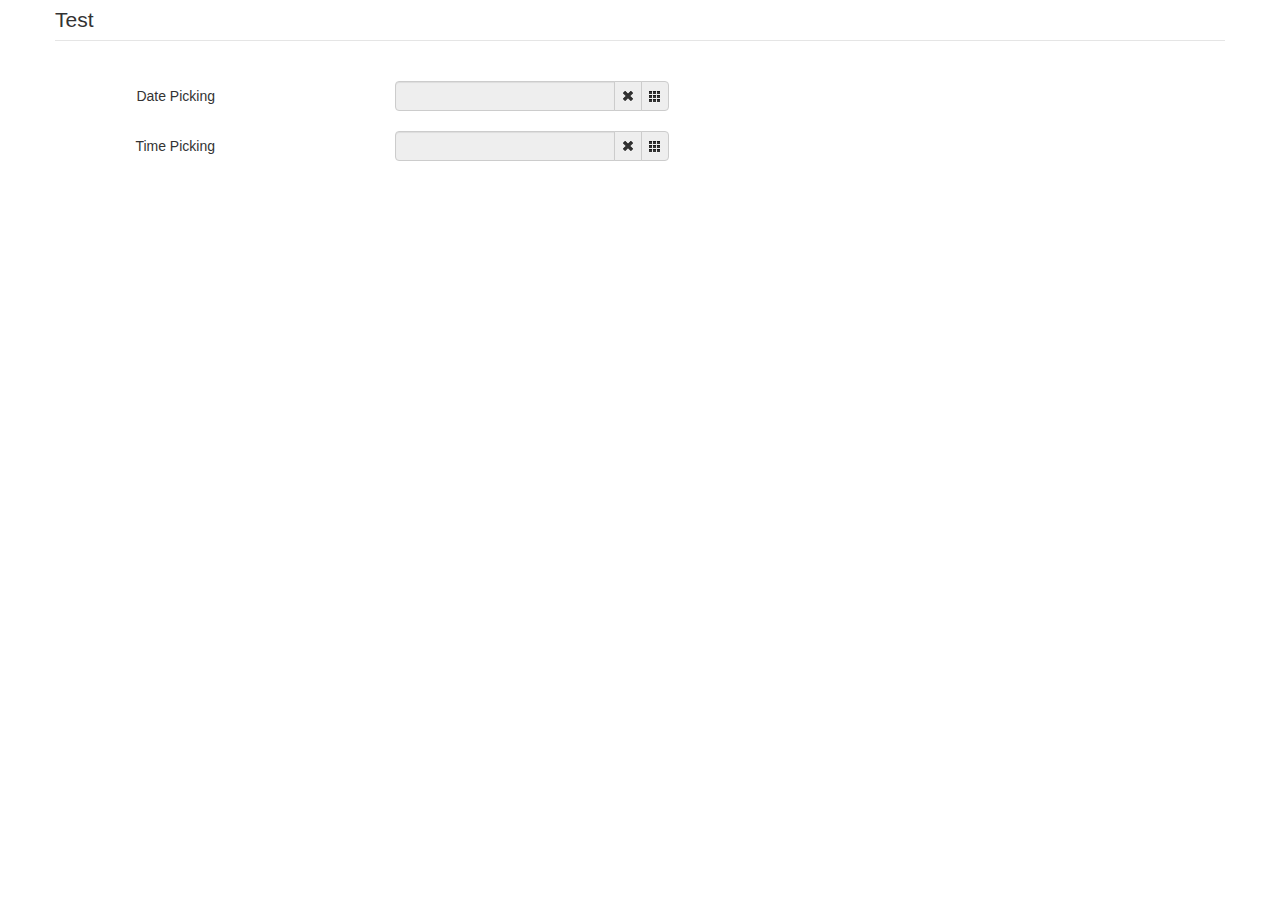
<file: bootstrap-datetimepicker-master/sample in bootstrap v2/index.html>
<!DOCTYPE html>
<html>
<head>
    <title></title>
    <link href="./bootstrap/css/bootstrap.min.css" rel="stylesheet" media="screen">
    <link href="../css/bootstrap-datetimepicker.min.css" rel="stylesheet" media="screen">
</head>

<body>
<div class="container">
    <form action="" class="form-horizontal">
        <fieldset>
            <legend>Test</legend>
            
			<div class="control-group">
                <label class="control-label">Date Picking</label>
                <div class="controls input-append date form_date" data-date="" data-date-format="yyyy/MM/dd" data-link-field="dtp_input2" data-link-format="yyyy-mm-dd">
                    <input size="16" type="text" value="" readonly>
                    <span class="add-on"><i class="icon-remove"></i></span>
					<span class="add-on"><i class="icon-th"></i></span>
                </div>
				<input type="hidden" id="dtp_input2" value="" /><br/>
            </div>
			<div class="control-group">
                <label class="control-label">Time Picking</label>
                <div class="controls input-append date form_time" data-date="" data-date-format="hh:ii" data-link-field="dtp_input3" data-link-format="hh:ii">
                    <input size="16" type="text" value="" readonly>
                    <span class="add-on"><i class="icon-remove"></i></span>
					<span class="add-on"><i class="icon-th"></i></span>
                </div>
				<input type="hidden" id="dtp_input3" value="" /><br/>
            </div>
        </fieldset>
    </form>
</div>

<script type="text/javascript" src="./jquery/jquery-1.8.3.min.js" charset="UTF-8"></script>
<script type="text/javascript" src="./bootstrap/js/bootstrap.js"></script>
<script type="text/javascript" src="../js/bootstrap-datetimepicker.js" charset="UTF-8"></script>
<script type="text/javascript" src="../js/locales/bootstrap-datetimepicker.zh-TW.js" charset="UTF-8"></script>

<script type="text/javascript">
  //   $('.form_datetime').datetimepicker({
  //       //language:  'fr',
  //       weekStart: 1,
  //       todayBtn:  1,
		// autoclose: 1,
		// todayHighlight: 1,
		// startView: 2,
		// forceParse: 0,
  //       showMeridian: 1
  //   });
	$('.form_date').datetimepicker({
        language:  'zh-TW',
        weekStart: 1,
        todayBtn:  1,
		autoclose: 1,
		todayHighlight: 1,
		startView: 2,
		minView: 2,
		forceParse: 0
    });
	$('.form_time').datetimepicker({
        language:  'zh-TW',
        weekStart: 1,
        todayBtn:  1,
		autoclose: 1,
		todayHighlight: 1,
		startView: 1,
		minView: 0,
		maxView: 1,
		forceParse: 0
    });
</script>

</body>
</html>
</file>
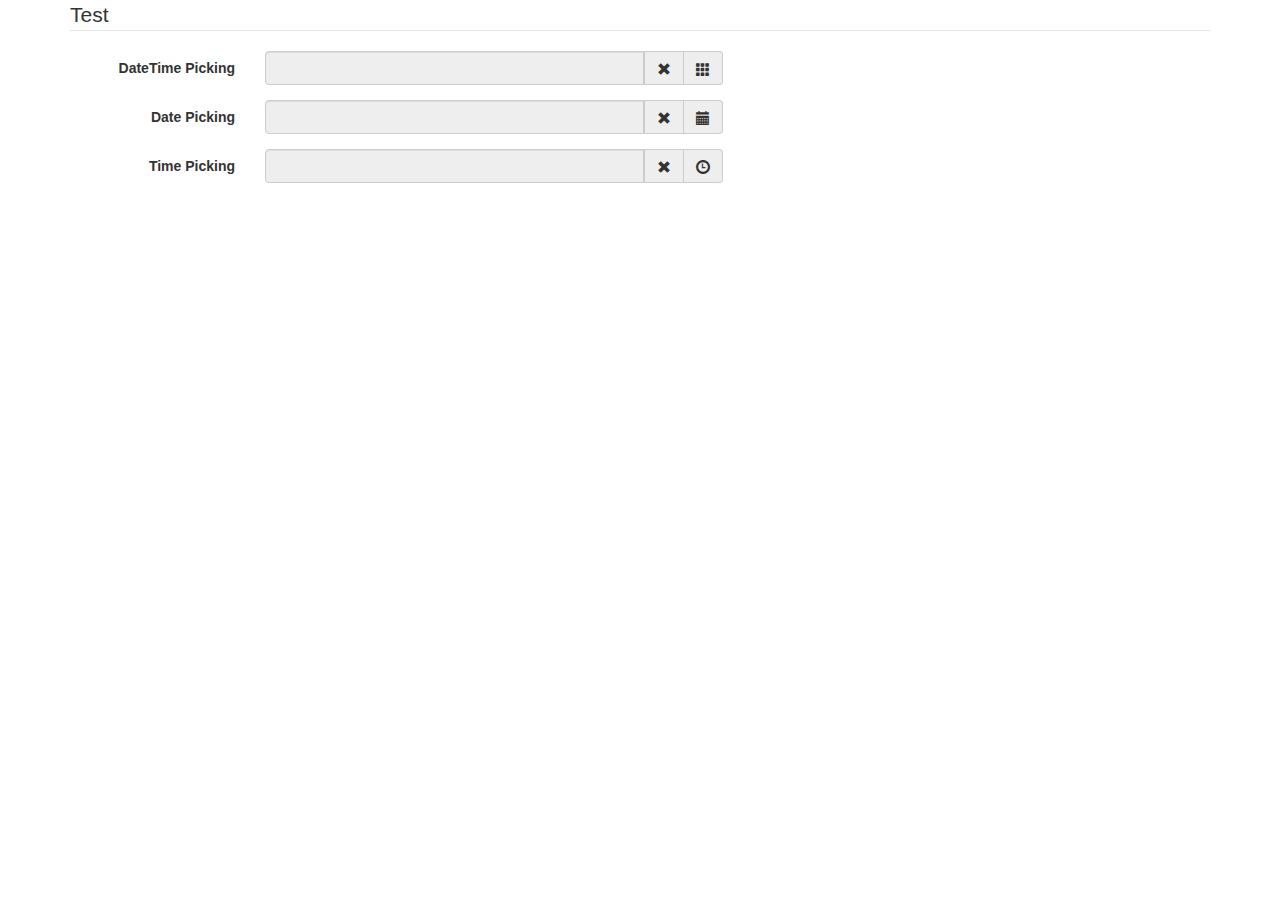
<file: bootstrap-datetimepicker-master/sample in bootstrap v3/index.html>
<!DOCTYPE html>
<html>
<head>
    <title></title>
    <link href="./bootstrap/css/bootstrap.min.css" rel="stylesheet" media="screen">
    <link href="../css/bootstrap-datetimepicker.min.css" rel="stylesheet" media="screen">
</head>

<body>
<div class="container">
    <form action="" class="form-horizontal"  role="form">
        <fieldset>
            <legend>Test</legend>
            <div class="form-group">
                <label for="dtp_input1" class="col-md-2 control-label">DateTime Picking</label>
                <div class="input-group date form_datetime col-md-5" data-date="1979-09-16T05:25:07Z" data-date-format="dd MM yyyy - HH:ii p" data-link-field="dtp_input1">
                    <input class="form-control" size="16" type="text" value="" readonly>
                    <span class="input-group-addon"><span class="glyphicon glyphicon-remove"></span></span>
					<span class="input-group-addon"><span class="glyphicon glyphicon-th"></span></span>
                </div>
				<input type="hidden" id="dtp_input1" value="" /><br/>
            </div>
			<div class="form-group">
                <label for="dtp_input2" class="col-md-2 control-label">Date Picking</label>
                <div class="input-group date form_date col-md-5" data-date="" data-date-format="dd MM yyyy" data-link-field="dtp_input2" data-link-format="yyyy-mm-dd">
                    <input class="form-control" size="16" type="text" value="" readonly>
                    <span class="input-group-addon"><span class="glyphicon glyphicon-remove"></span></span>
					<span class="input-group-addon"><span class="glyphicon glyphicon-calendar"></span></span>
                </div>
				<input type="hidden" id="dtp_input2" value="" /><br/>
            </div>
			<div class="form-group">
                <label for="dtp_input3" class="col-md-2 control-label">Time Picking</label>
                <div class="input-group date form_time col-md-5" data-date="" data-date-format="hh:ii" data-link-field="dtp_input3" data-link-format="hh:ii">
                    <input class="form-control" size="16" type="text" value="" readonly>
                    <span class="input-group-addon"><span class="glyphicon glyphicon-remove"></span></span>
					<span class="input-group-addon"><span class="glyphicon glyphicon-time"></span></span>
                </div>
				<input type="hidden" id="dtp_input3" value="" /><br/>
            </div>
        </fieldset>
    </form>
</div>

<script type="text/javascript" src="./jquery/jquery-1.8.3.min.js" charset="UTF-8"></script>
<script type="text/javascript" src="./bootstrap/js/bootstrap.min.js"></script>
<script type="text/javascript" src="../js/bootstrap-datetimepicker.js" charset="UTF-8"></script>
<script type="text/javascript" src="../js/locales/bootstrap-datetimepicker.fr.js" charset="UTF-8"></script>
<script type="text/javascript">
    $('.form_datetime').datetimepicker({
        //language:  'fr',
        weekStart: 1,
        todayBtn:  1,
		autoclose: 1,
		todayHighlight: 1,
		startView: 2,
		forceParse: 0,
        showMeridian: 1
    });
	$('.form_date').datetimepicker({
        language:  'fr',
        weekStart: 1,
        todayBtn:  1,
		autoclose: 1,
		todayHighlight: 1,
		startView: 2,
		minView: 2,
		forceParse: 0
    });
	$('.form_time').datetimepicker({
        language:  'fr',
        weekStart: 1,
        todayBtn:  1,
		autoclose: 1,
		todayHighlight: 1,
		startView: 1,
		minView: 0,
		maxView: 1,
		forceParse: 0
    });
</script>

</body>
</html>
</file>
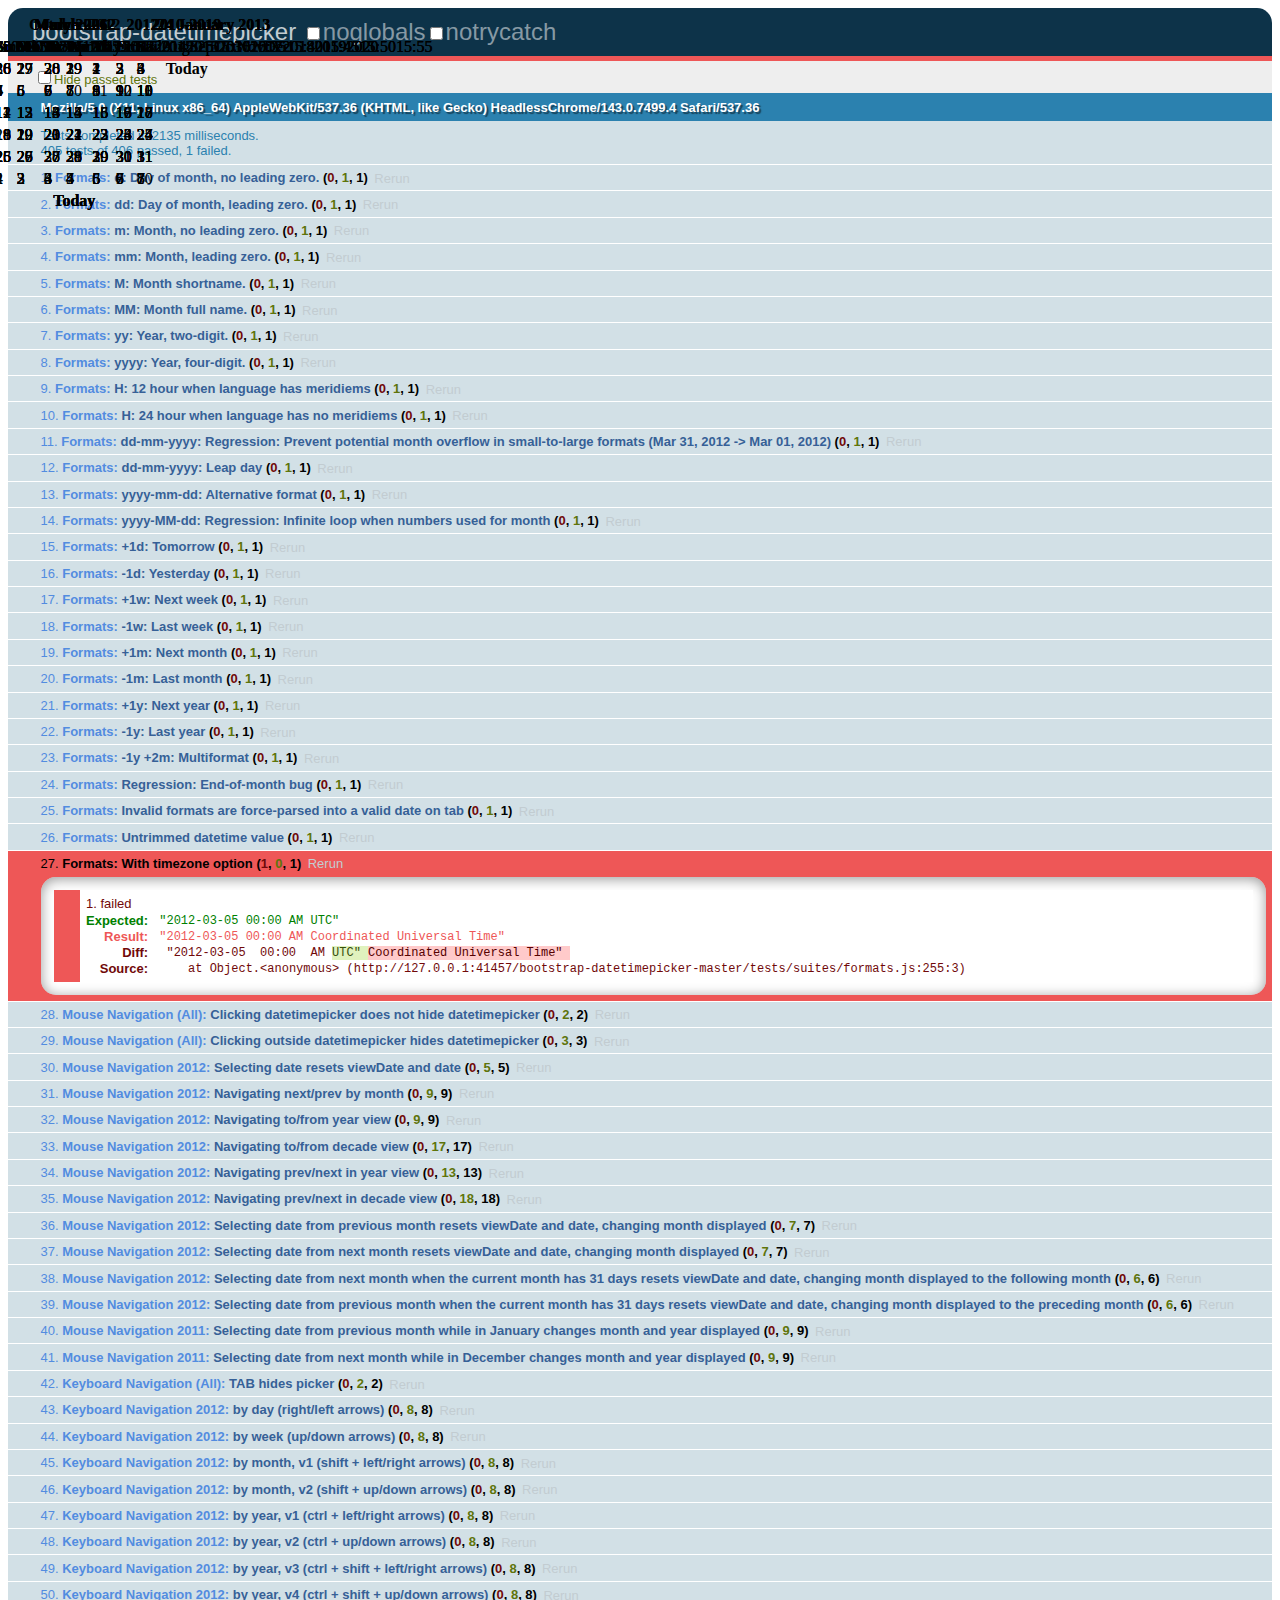
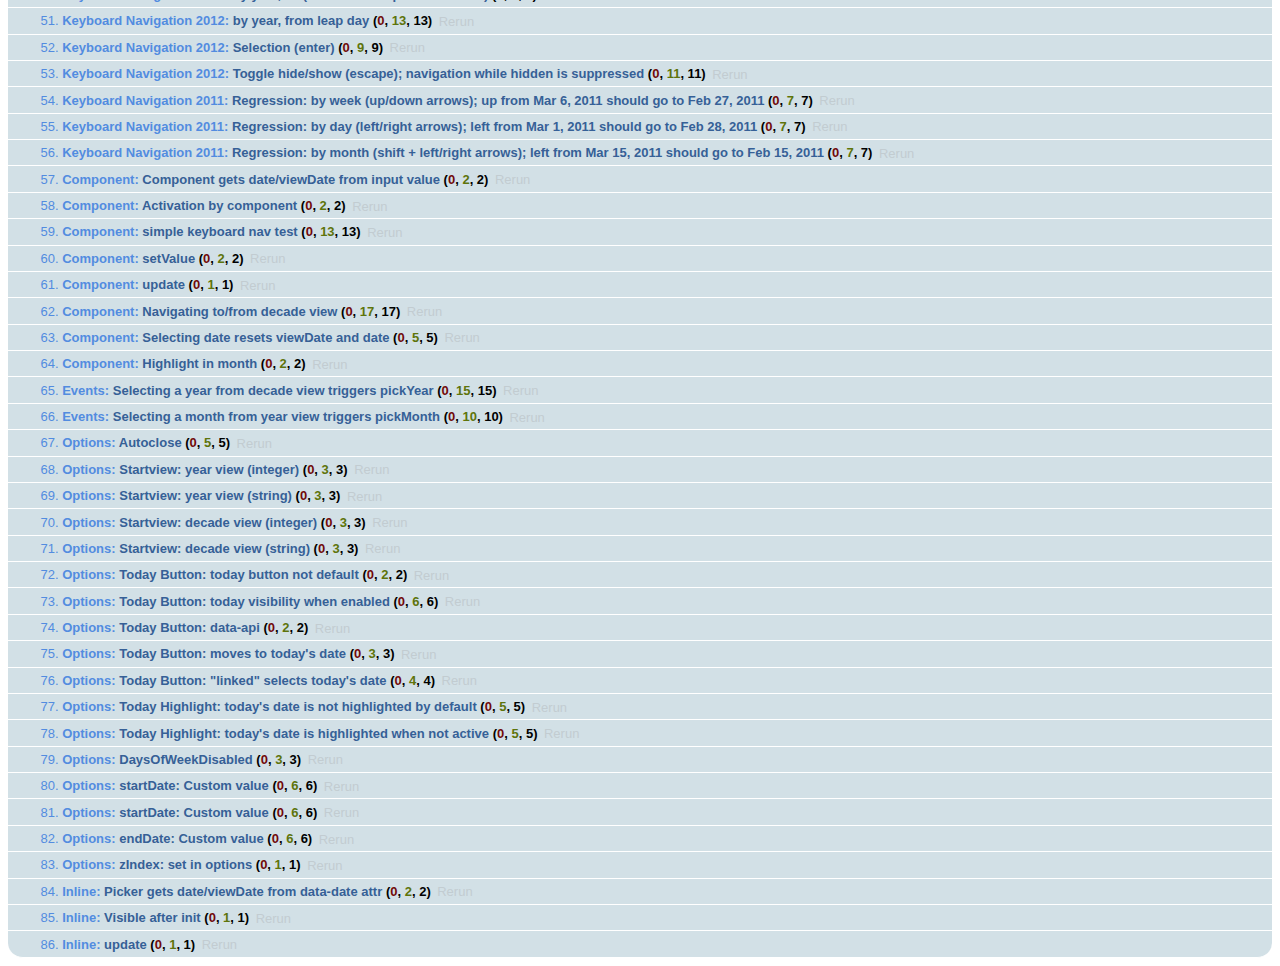
<file: bootstrap-datetimepicker-master/tests/tests.html>
<!DOCTYPE html>
<html>
    <head>
        <link rel="stylesheet" href="assets/qunit.css" />
        <script src="assets/qunit.js"></script>
        <script src="assets/qunit-logging.js"></script> <!-- console.log for test failures -->
        <script src="assets/coverage.js"></script>
        <script src="assets/jquery-1.7.1.min.js"></script>
        <script src="../js/bootstrap-datetimepicker.js"></script>

        <style>
            .datetimepicker {
                /* Appended to body, abs-pos off the page */
                position: absolute;
                display: none;
                top: -9999em;
                left: -9999em;
            }
        </style>

        <!-- Utilities -->
        <script src="assets/utils.js"></script>
        <script src="assets/mock.js"></script>

        <!-- Test suites -->
        <script src="suites/formats.js"></script>
        <script src="suites/mouse_navigation/all.js"></script>
        <script src="suites/mouse_navigation/2012.js"></script>
        <script src="suites/mouse_navigation/2011.js"></script>
        <script src="suites/keyboard_navigation/all.js"></script>
        <script src="suites/keyboard_navigation/2012.js"></script>
        <script src="suites/keyboard_navigation/2011.js"></script>
        <script src="suites/component.js"></script>
        <script src="suites/events.js"></script>
        <script src="suites/options.js"></script>
        <script src="suites/inline.js"></script>
    </head>
    <body>
        <h1 id="qunit-header">bootstrap-datetimepicker</h1>
        <h2 id="qunit-banner"></h2>
        <div id="qunit-testrunner-toolbar"></div>
        <h2 id="qunit-userAgent"></h2>
        <ol id="qunit-tests"></ol>
        <div id="qunit-fixture"></div>
    </body>
</html>
</file>
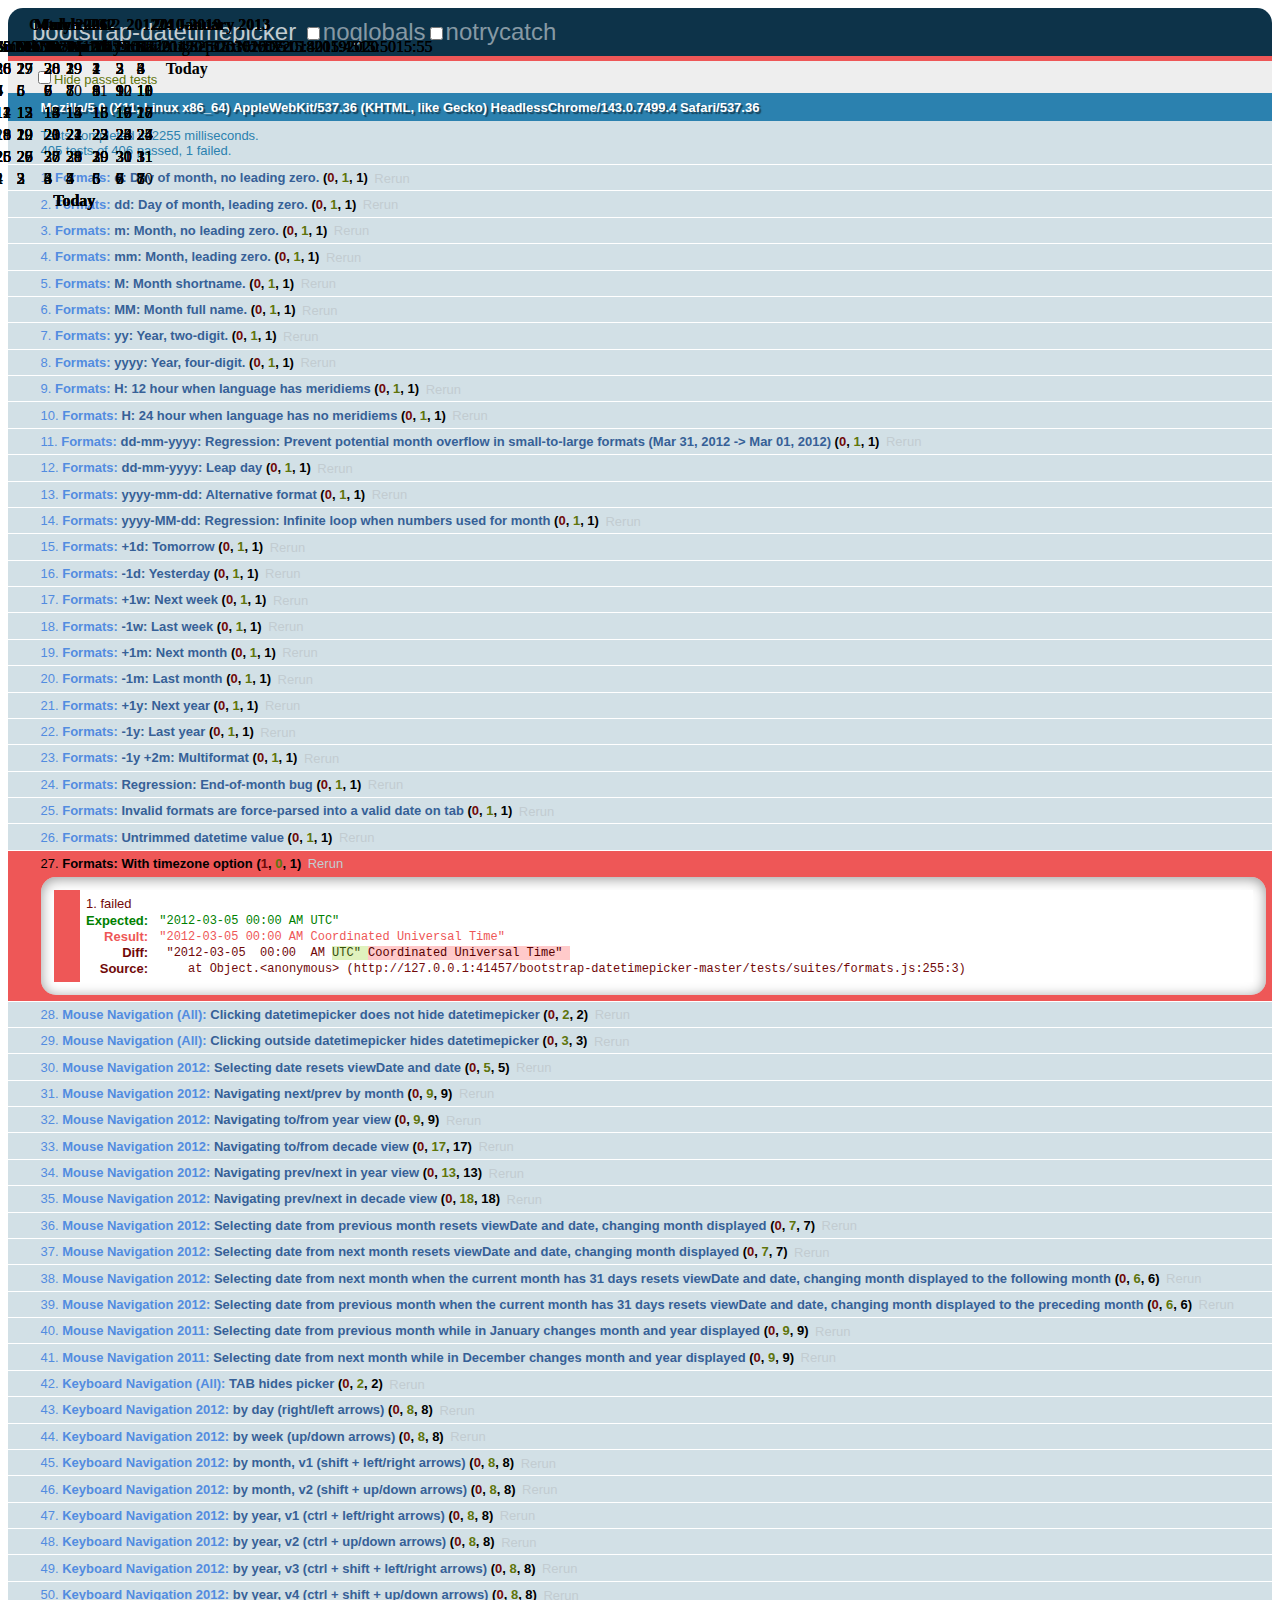
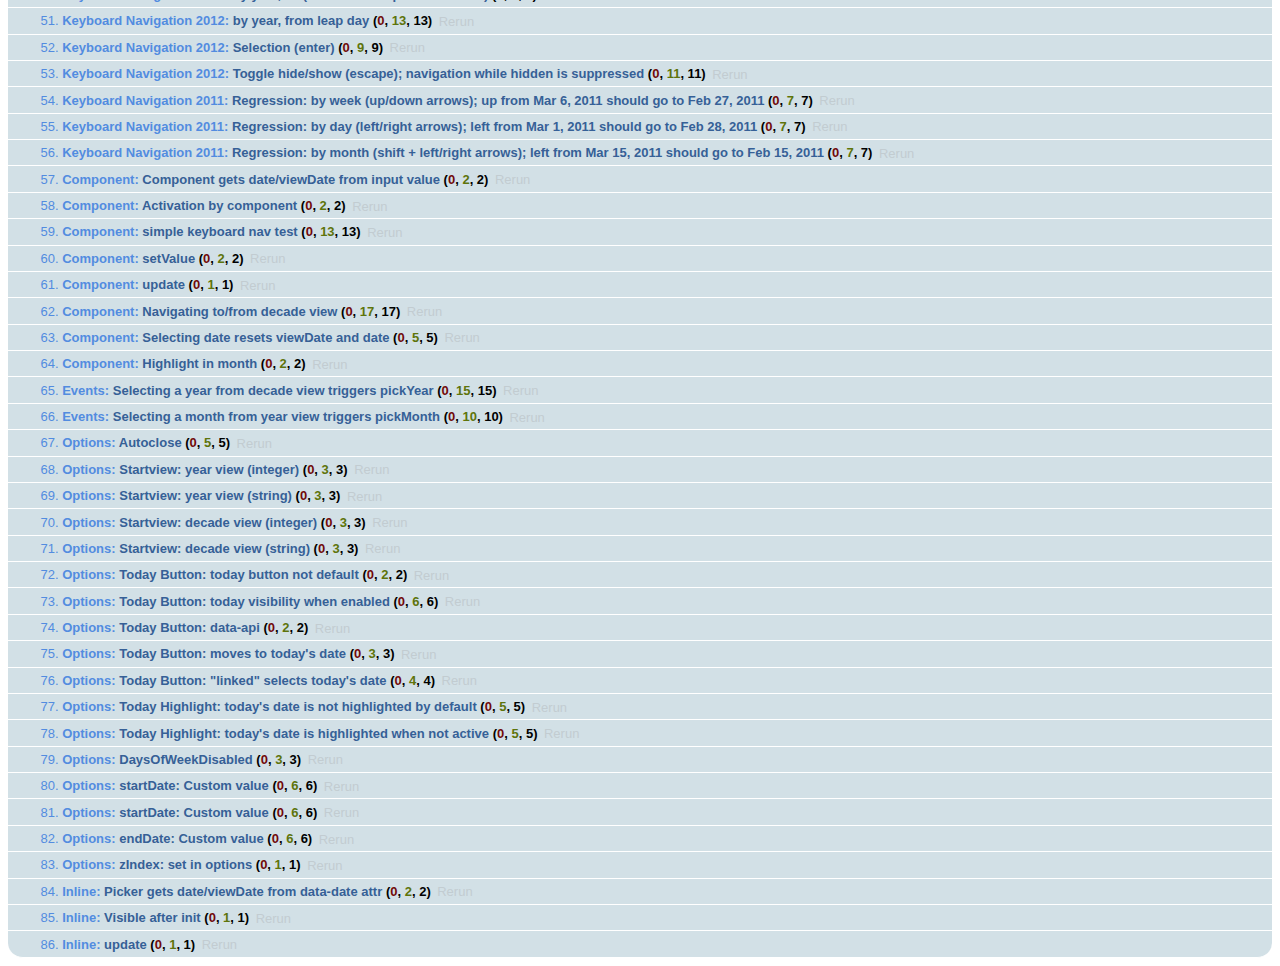
<file: bootstrap-datetimepicker-master/tests/tests.min.html>
<!DOCTYPE html>
<html>
    <head>
        <link rel="stylesheet" href="assets/qunit.css" />
        <script src="assets/qunit.js"></script>
        <script src="assets/qunit-logging.js"></script> <!-- console.log for test failures -->
        <script src="assets/coverage.js"></script>
        <script src="assets/jquery-1.7.1.min.js"></script>
        <script src="../js/bootstrap-datetimepicker.min.js"></script>

        <style>
            .datetimepicker {
                /* Appended to body, abs-pos off the page */
                position: absolute;
                display: none;
                top: -9999em;
                left: -9999em;
            }
        </style>

        <!-- Utilities -->
        <script src="assets/utils.js"></script>
        <script src="assets/mock.js"></script>

        <!-- Test suites -->
        <script src="suites/formats.js"></script>
        <script src="suites/mouse_navigation/all.js"></script>
        <script src="suites/mouse_navigation/2012.js"></script>
        <script src="suites/mouse_navigation/2011.js"></script>
        <script src="suites/keyboard_navigation/all.js"></script>
        <script src="suites/keyboard_navigation/2012.js"></script>
        <script src="suites/keyboard_navigation/2011.js"></script>
        <script src="suites/component.js"></script>
        <script src="suites/events.js"></script>
        <script src="suites/options.js"></script>
        <script src="suites/inline.js"></script>
    </head>
    <body>
        <h1 id="qunit-header">bootstrap-datetimepicker</h1>
        <h2 id="qunit-banner"></h2>
        <div id="qunit-testrunner-toolbar"></div>
        <h2 id="qunit-userAgent"></h2>
        <ol id="qunit-tests"></ol>
        <div id="qunit-fixture"></div>
    </body>
</html>
</file>
<file: bootstrap-datetimepicker-master/tests/assets/qunit.css>
/**
 * QUnit v1.5.0 - A JavaScript Unit Testing Framework
 *
 * http://docs.jquery.com/QUnit
 *
 * Copyright (c) 2012 John Resig, Jörn Zaefferer
 * Dual licensed under the MIT (MIT-LICENSE.txt)
 * or GPL (GPL-LICENSE.txt) licenses.
 */

/** Font Family and Sizes */

#qunit-tests, #qunit-header, #qunit-banner, #qunit-testrunner-toolbar, #qunit-userAgent, #qunit-testresult {
	font-family: "Helvetica Neue Light", "HelveticaNeue-Light", "Helvetica Neue", Calibri, Helvetica, Arial, sans-serif;
}

#qunit-testrunner-toolbar, #qunit-userAgent, #qunit-testresult, #qunit-tests li { font-size: small; }
#qunit-tests { font-size: smaller; }


/** Resets */

#qunit-tests, #qunit-tests ol, #qunit-header, #qunit-banner, #qunit-userAgent, #qunit-testresult {
	margin: 0;
	padding: 0;
}


/** Header */

#qunit-header {
	padding: 0.5em 0 0.5em 1em;

	color: #8699a4;
	background-color: #0d3349;

	font-size: 1.5em;
	line-height: 1em;
	font-weight: normal;

	border-radius: 15px 15px 0 0;
	-moz-border-radius: 15px 15px 0 0;
	-webkit-border-top-right-radius: 15px;
	-webkit-border-top-left-radius: 15px;
}

#qunit-header a {
	text-decoration: none;
	color: #c2ccd1;
}

#qunit-header a:hover,
#qunit-header a:focus {
	color: #fff;
}

#qunit-header label {
	display: inline-block;
}

#qunit-banner {
	height: 5px;
}

#qunit-testrunner-toolbar {
	padding: 0.5em 0 0.5em 2em;
	color: #5E740B;
	background-color: #eee;
}

#qunit-userAgent {
	padding: 0.5em 0 0.5em 2.5em;
	background-color: #2b81af;
	color: #fff;
	text-shadow: rgba(0, 0, 0, 0.5) 2px 2px 1px;
}


/** Tests: Pass/Fail */

#qunit-tests {
	list-style-position: inside;
}

#qunit-tests li {
	padding: 0.4em 0.5em 0.4em 2.5em;
	border-bottom: 1px solid #fff;
	list-style-position: inside;
}

#qunit-tests.hidepass li.pass, #qunit-tests.hidepass li.running  {
	display: none;
}

#qunit-tests li strong {
	cursor: pointer;
}

#qunit-tests li a {
	padding: 0.5em;
	color: #c2ccd1;
	text-decoration: none;
}
#qunit-tests li a:hover,
#qunit-tests li a:focus {
	color: #000;
}

#qunit-tests ol {
	margin-top: 0.5em;
	padding: 0.5em;

	background-color: #fff;

	border-radius: 15px;
	-moz-border-radius: 15px;
	-webkit-border-radius: 15px;

	box-shadow: inset 0px 2px 13px #999;
	-moz-box-shadow: inset 0px 2px 13px #999;
	-webkit-box-shadow: inset 0px 2px 13px #999;
}

#qunit-tests table {
	border-collapse: collapse;
	margin-top: .2em;
}

#qunit-tests th {
	text-align: right;
	vertical-align: top;
	padding: 0 .5em 0 0;
}

#qunit-tests td {
	vertical-align: top;
}

#qunit-tests pre {
	margin: 0;
	white-space: pre-wrap;
	word-wrap: break-word;
}

#qunit-tests del {
	background-color: #e0f2be;
	color: #374e0c;
	text-decoration: none;
}

#qunit-tests ins {
	background-color: #ffcaca;
	color: #500;
	text-decoration: none;
}

/*** Test Counts */

#qunit-tests b.counts                       { color: black; }
#qunit-tests b.passed                       { color: #5E740B; }
#qunit-tests b.failed                       { color: #710909; }

#qunit-tests li li {
	margin: 0.5em;
	padding: 0.4em 0.5em 0.4em 0.5em;
	background-color: #fff;
	border-bottom: none;
	list-style-position: inside;
}

/*** Passing Styles */

#qunit-tests li li.pass {
	color: #5E740B;
	background-color: #fff;
	border-left: 26px solid #C6E746;
}

#qunit-tests .pass                          { color: #528CE0; background-color: #D2E0E6; }
#qunit-tests .pass .test-name               { color: #366097; }

#qunit-tests .pass .test-actual,
#qunit-tests .pass .test-expected           { color: #999999; }

#qunit-banner.qunit-pass                    { background-color: #C6E746; }

/*** Failing Styles */

#qunit-tests li li.fail {
	color: #710909;
	background-color: #fff;
	border-left: 26px solid #EE5757;
	white-space: pre;
}

#qunit-tests > li:last-child {
	border-radius: 0 0 15px 15px;
	-moz-border-radius: 0 0 15px 15px;
	-webkit-border-bottom-right-radius: 15px;
	-webkit-border-bottom-left-radius: 15px;
}

#qunit-tests .fail                          { color: #000000; background-color: #EE5757; }
#qunit-tests .fail .test-name,
#qunit-tests .fail .module-name             { color: #000000; }

#qunit-tests .fail .test-actual             { color: #EE5757; }
#qunit-tests .fail .test-expected           { color: green;   }

#qunit-banner.qunit-fail                    { background-color: #EE5757; }


/** Result */

#qunit-testresult {
	padding: 0.5em 0.5em 0.5em 2.5em;

	color: #2b81af;
	background-color: #D2E0E6;

	border-bottom: 1px solid white;
}
#qunit-testresult .module-name {
	font-weight: bold;
}

/** Fixture */

#qunit-fixture {
	position: absolute;
	top: -10000px;
	left: -10000px;
	width: 1000px;
	height: 1000px;
}
</file>
